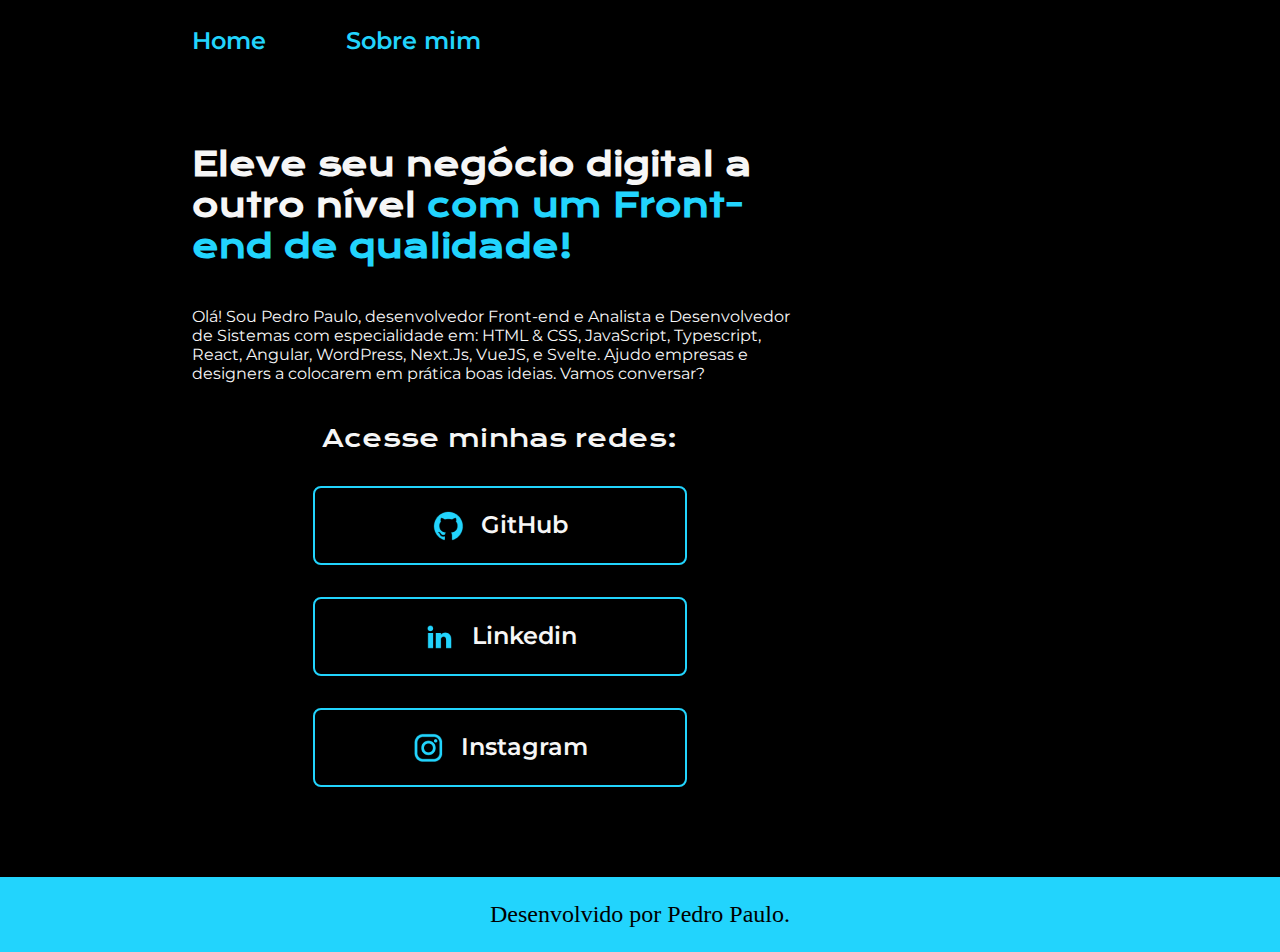
<file: index.html>
<!DOCTYPE html>
<html lang="pt-br">
<head>
    <meta charset="UTF-8"> 
    <meta http-equiv="X-UA-Compatible" content="IE=edge">
    <meta name="viewport" content="width=device-width, initial-scale=1.0">
    <link rel="shortcut icon" href="assets/img-site/web-development.png" type="image/x-icon">
    <link rel="stylesheet" href="styles/style.css">
    <title>Portifolio</title>
</head>
<body>
    <header class="cabecalho">
        <nav class="cabecalho__menu">
            <a class="cabecalho__menu__link" href="index.html">Home</a>
            <a class="cabecalho__menu__link" href="about.html">Sobre mim</a>
        </nav>
    </header>
    <main class="apresentacao">
        <section class="apresentacao__conteudo">
            <h1 class="apresentacao__conteudo__titulo">
                Eleve seu negócio digital a outro nível 
                <strong class="titulo-destaque">com um Front-end de qualidade!
                </strong></h1>
                <p class="apresentacao__conteudo__texto">Olá! Sou Pedro Paulo, desenvolvedor
                Front-end e Analista e Desenvolvedor de Sistemas com especialidade em: HTML & CSS, JavaScript, Typescript,
                React, Angular, WordPress, Next.Js, VueJS, e Svelte. 
                Ajudo empresas e designers a colocarem em prática boas ideias. Vamos 
                conversar?</p>
                <div class="apresentacao__links">
                    <h2 class="apresentacao__links__subtitulo">Acesse minhas redes:</h2>
                    <a class="apresentacao__links__link" href="https://github.com/pedroopvl" target="_blank" rel="external">
                        <img src="assets/img-icons/github.png" alt="Github Logo">GitHub
                    </a>
                    <a class="apresentacao__links__link" href="https://www.linkedin.com/in/pedropaulodev1906/" target="_blank" rel="external">
                        <img src="assets/img-icons/linkedin.png" alt="Linkedin Logo">Linkedin
                    </a>
                    <a class="apresentacao__links__link" href="https://instagram.com/pedroo_pvl" target="_blank" rel="external">
                        <img src="assets/img-icons/instagram.png" alt="Instagram Logo">Instagram
                    </a>
                </div>
        </section>
            <!-- <img class="imagem_do_site" src="assets/img-site/Dev_img.png" alt="Ilustração de um Dev"> -->
    </main>
    <footer class="rodape">
        <p>Desenvolvido por Pedro Paulo.</p>
    </footer>   
</body>
</html>
</file>
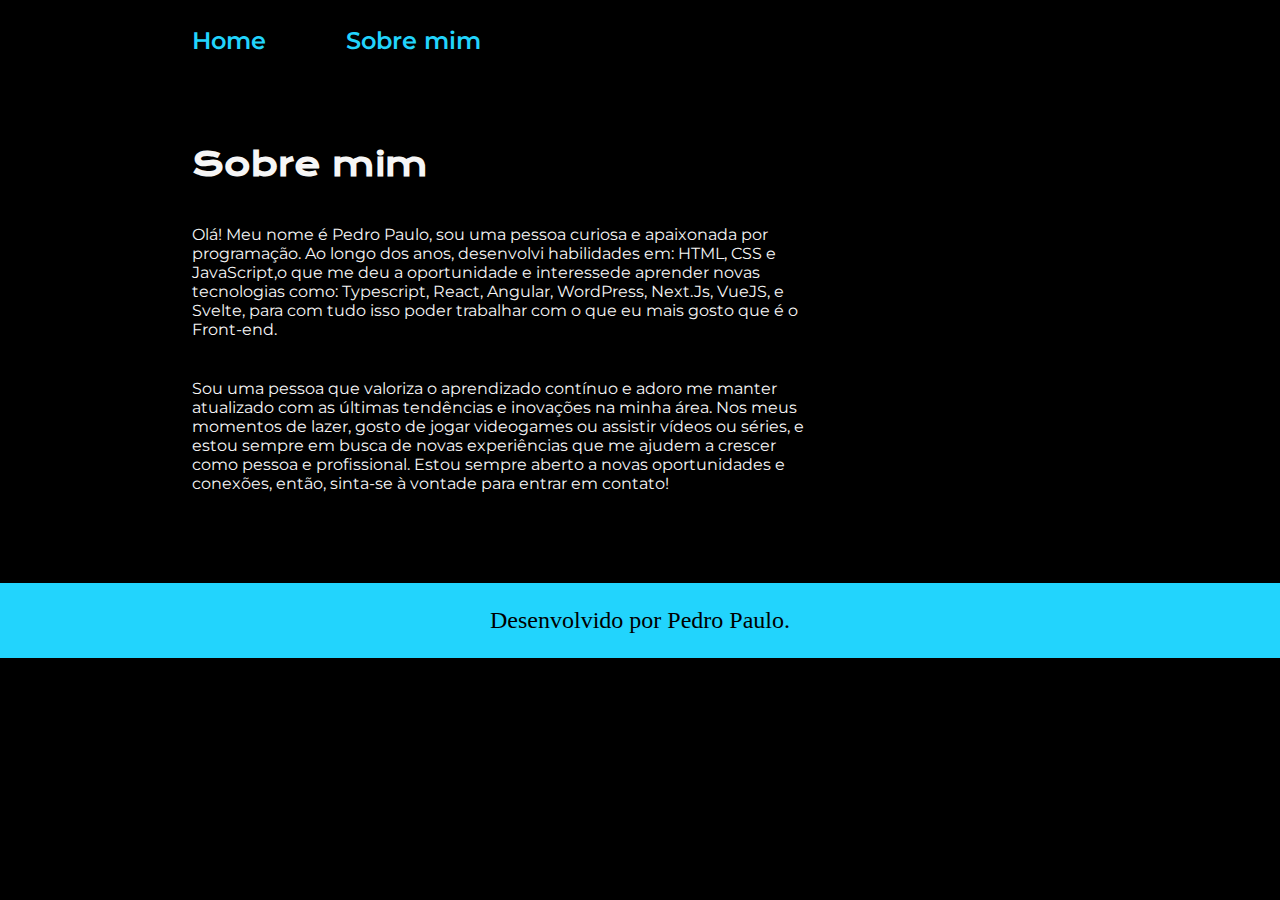
<file: about.html>
<!DOCTYPE html>
<html lang="pt-br">
<head>
    <meta charset="UTF-8">
    <meta http-equiv="X-UA-Compatible" content="IE=edge">
    <meta name="viewport" content="width=device-width, initial-scale=1.0">
    <link rel="shortcut icon" href="assets/img-site/web-development.png" type="image/x-icon">
    <link rel="stylesheet" href="styles/style.css">
    <title>Sobre mim</title>
</head>
<body>
    <header class="cabecalho">
        <nav class="cabecalho__menu">
            <a class="cabecalho__menu__link" href="index.html">Home</a>
            <a class="cabecalho__menu__link" href="about.html">Sobre mim</a>
        </nav>
    </header>

    <main class="apresentacao">
        <section class="apresentacao__conteudo">
            <h1 class="apresentacao__conteudo__titulo">Sobre mim</h1>
            <p class="apresentacao__conteudo__texto">Olá! Meu nome é Pedro Paulo, sou uma pessoa curiosa e apaixonada por programação. Ao longo dos anos, 
            desenvolvi habilidades em: HTML, CSS e JavaScript,o que me deu a oportunidade e interessede aprender
            novas tecnologias como: Typescript, React, Angular, WordPress, Next.Js, VueJS, e Svelte, para com tudo isso
            poder trabalhar com o que eu mais gosto que é o Front-end.</p>

            <p class="apresentacao__conteudo__texto">Sou uma pessoa que valoriza o aprendizado contínuo e adoro me manter atualizado com as últimas tendências 
            e inovações na minha área. Nos meus momentos de lazer, gosto de jogar videogames ou assistir vídeos ou séries,
            e estou sempre em busca de novas experiências que me ajudem a crescer como pessoa e profissional.
            Estou sempre aberto a novas oportunidades e conexões, então, sinta-se à vontade para entrar em contato!</p>
        </section>
        <!-- <img class="imagem_do_site" src="assets/img-site/Dev_img.png" alt="Ilustração de um Dev"> -->
    </main>

    <footer class="rodape">
        <p>Desenvolvido por Pedro Paulo.</p>
    </footer>
</body>
</html>
</file>
<file: styles/style.css>
@import url('https://fonts.googleapis.com/css2?family=Krona+One&display=swap');
@import url('https://fonts.googleapis.com/css2?family=Montserrat:ital@0;1&display=swap');
@import url('https://fonts.googleapis.com/css2?family=Montserrat:ital,wght@0,600;1,600&display=swap');


:root{
    --cor-primaria:var(#000000);
    --cor-secundaria:var(#F6F6F6);
    --cor-terciaria:var(#22D4FD);
}


*{
    margin: 0;
    padding: 0;
}

body{
    /* height: 100vh; */
    width: 100; 
    box-sizing: border-box;
    background-color: #000000;
    color: #F6F6F6;
}

.cabecalho{
    padding: 2% 0% 0% 15%;
}

.cabecalho__menu{
    display: flex;
    gap: 80px;
}

.cabecalho__menu__link{
    font-family: "Montserrat", sans-serif;
    font-size: 24px;
    font-weight: 600;
    color: #22D4FD;
    text-decoration: none;
}


.imagem_do_site{
    width: 450px;
    height: 350px
}

.apresentacao{
    padding: 7% 15%;
    display: flex;
    align-items: center;
    justify-content: space-between;
}

.apresentacao__conteudo{
    width: 615px;
    display: flex;
    flex-direction: column;
    gap: 40px;
}

.apresentacao__conteudo__titulo{
    font-size: 36;
    font-family: "Krona One", sans-serif;
}

.titulo-destaque{
    color: #22D4FD;
}

.apresentacao__conteudo__texto{
    font-size: 24;
    font-family: "Montserrat", sans-serif;
}

.apresentacao__links{
    display: flex;
    flex-direction: column;
    justify-content: space-between;
    align-items: center;
    gap: 32px;
}

.apresentacao__links__link{
    /* background-color: #22D4FD; */
    display: flex;
    justify-content: center;
    gap: 16px;
    border: 2px solid #22D4FD;
    width: 370px;
    text-align: center;
    border-radius: 8px;
    font-size: 24px;
    font-weight: 600;
    padding: 21.5px 0;
    text-decoration: none;
    color: #F6F6F6;
    font-family: "Montserrat", sans-serif;
}

.apresentacao__links__subtitulo{
    font-family: "Krona One", sans-serif;
    font-weight: 400;
    font-size: 24px;
}

.apresentacao__links__link:hover{
    background-color: #272727;
}

.rodape{
    padding: 24px;
    color: #000000;
    background-color: #22D4FD;
    text-align: center;
    font-family: "Montserrat" sans-serif;
    font-size: 24px;
    font-weight: 400;
}
</file>
